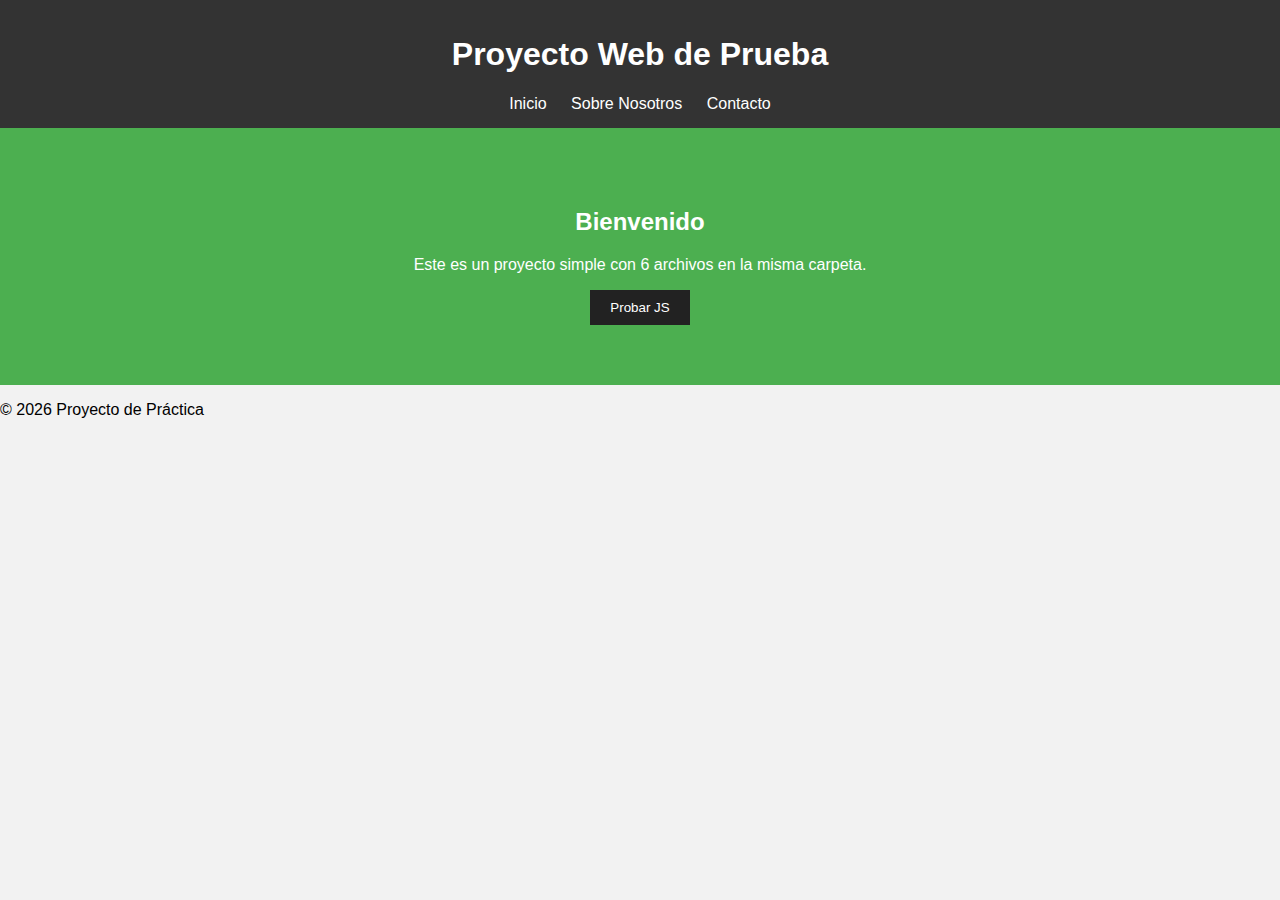
<file: index.html>
<!DOCTYPE html>
<html lang="es">
<head>
    <meta charset="UTF-8">
    <title>Mi Proyecto Simple</title>
    <link rel="stylesheet" href="styles.css">
</head>
<body>

<header>
    <h1>Proyecto Web de Prueba</h1>
    <nav>
        <a href="index.html">Inicio</a>
        <a href="about.html">Sobre Nosotros</a>
        <a href="contact.html">Contacto</a>
    </nav>
</header>

<section class="hero">
    <h2>Bienvenido</h2>
    <p>Este es un proyecto simple con 6 archivos en la misma carpeta.</p>
    <button onclick="mostrarMensaje()">Probar JS</button>
</section>

<footer>
    <p>© 2026 Proyecto de Práctica</p>
</footer>

<script src="script.js"></script>
</body>
</html>
</file>
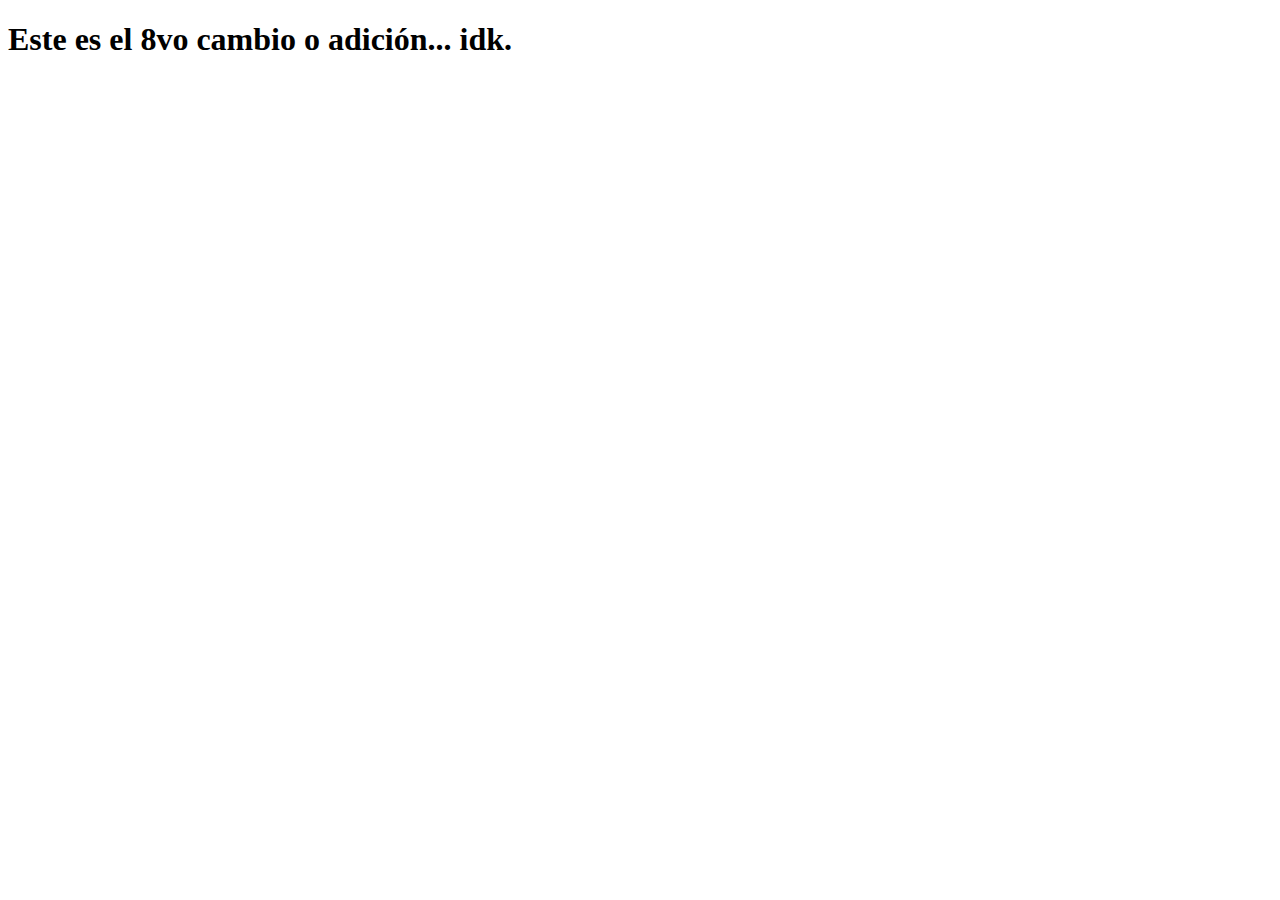
<file: 8vo.html>
<!DOCTYPE html>
<html lang="en">
<head>
    <meta charset="UTF-8">
    <meta name="viewport" content="width=device-width, initial-scale=1.0">
    <title>Document</title>
</head>
<body>
    <h1>
        Este es el 8vo cambio o adición... idk.
    </h1>
</body>
</html>
</file>
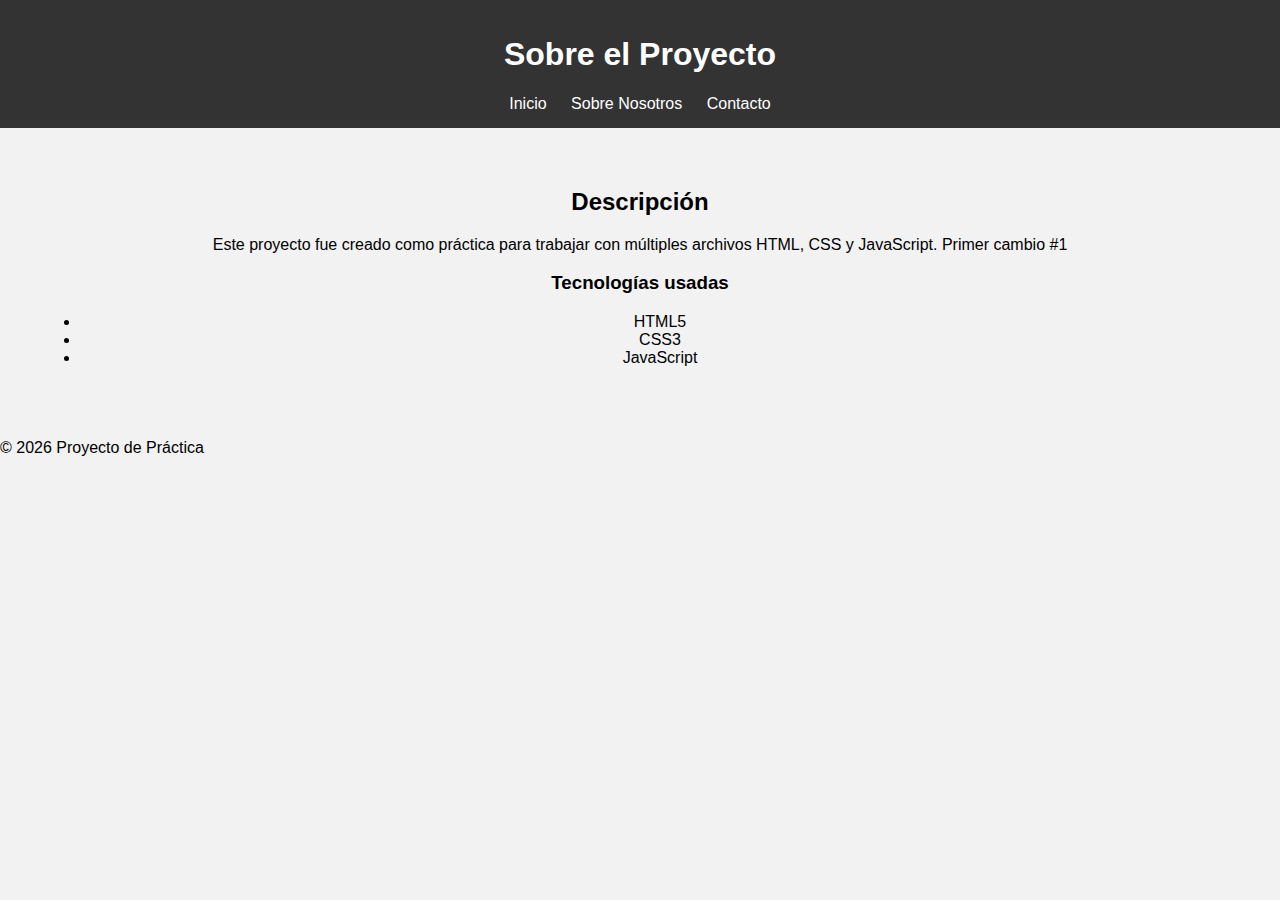
<file: about.html>
<!DOCTYPE html>
<html lang="es">
<head>
    <meta charset="UTF-8">
    <title>Sobre Nosotros</title>
    <link rel="stylesheet" href="styles.css">
</head>
<body>

<header>
    <h1>Sobre el Proyecto</h1>
    <nav>
        <a href="index.html">Inicio</a>
        <a href="about.html">Sobre Nosotros</a>
        <a href="contact.html">Contacto</a>
    </nav>
</header>

<section>
    <h2>Descripción</h2>
    <p>
        Este proyecto fue creado como práctica para trabajar con múltiples
        archivos HTML, CSS y JavaScript.
        Primer cambio #1
    </p>

    <h3>Tecnologías usadas</h3>
    <ul>
        <li>HTML5</li>
        <li>CSS3</li>
        <li>JavaScript</li>
    </ul>
</section>

<footer>
    <p>© 2026 Proyecto de Práctica</p>
</footer>

</body>
</html>
</file>
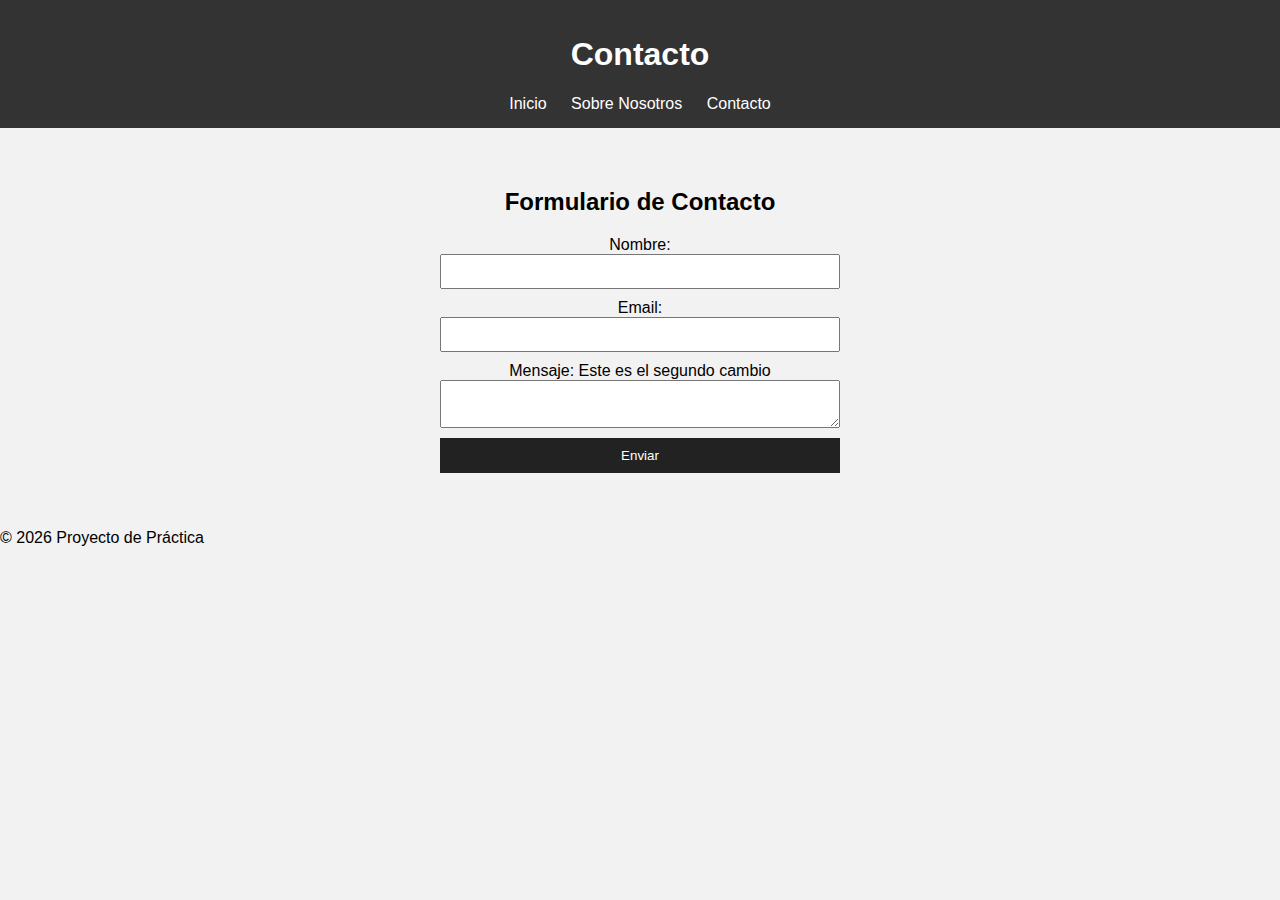
<file: contact.html>
<!DOCTYPE html>
<html lang="es">
<head>
    <meta charset="UTF-8">
    <title>Contacto</title>
    <link rel="stylesheet" href="styles.css">
</head>
<body>

<header>
    <h1>Contacto</h1>
    <nav>
        <a href="index.html">Inicio</a>
        <a href="about.html">Sobre Nosotros</a>
        <a href="contact.html">Contacto</a>
    </nav>
</header>

<section>
    <h2>Formulario de Contacto</h2>

    <form id="formulario">
        <label>Nombre:</label>
        <input type="text" id="nombre" required>

        <label>Email:</label>
        <input type="email" id="email" required>

        <label>Mensaje: Este es el segundo cambio</label>
        <textarea id="mensaje" required></textarea>

        <button type="submit">Enviar</button>
    </form>
</section>

<footer>
    <p>© 2026 Proyecto de Práctica</p>
</footer>

<script src="script.js"></script>
</body>
</html>
</file>
<file: styles.css>
body {
    font-family: Arial, sans-serif;
    margin: 0;
    background-color: #f2f2f2;
}

header {
    background-color: #333;
    color: white;
    padding: 15px;
    text-align: center;
}

nav a {
    color: white;
    margin: 0 10px;
    text-decoration: none;
}

nav a:hover {
    text-decoration: underline;
}

section {
    padding: 40px;
    text-align: center;
}

.hero {
    background-color: #4CAF50;
    color: white;
    padding: 60px;
}

button {
    padding: 10px 20px;
    background-color: #222;
    color: white;
    border: none;
    cursor: pointer;
}

button:hover {
    background-color: #555;
}

form {
    max-width: 400px;
    margin: auto;
    display: flex;
    flex-direction: column;
}

input, textarea {
    margin-bottom: 10px;
    padding: 8px;
}
</file>
